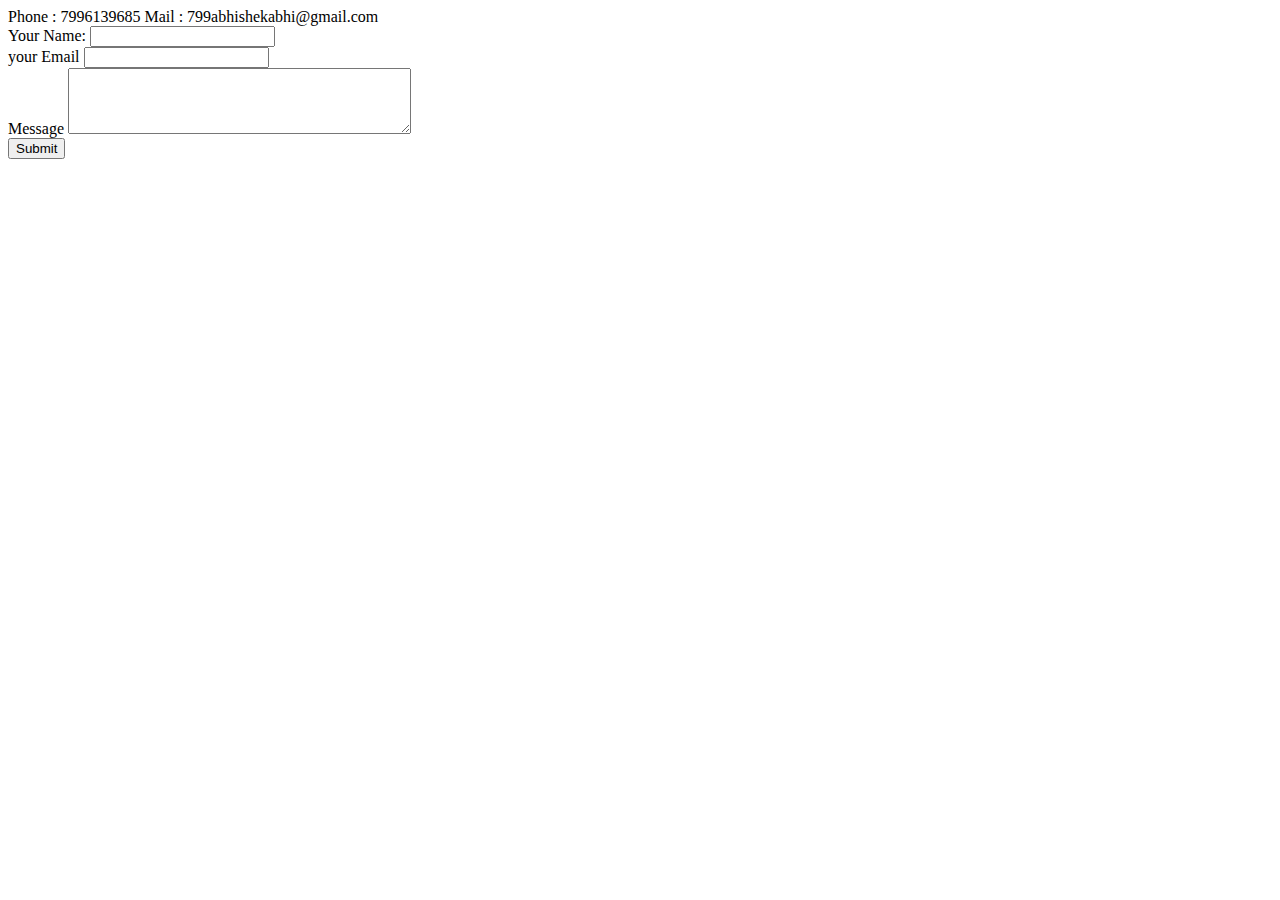
<file: contact abhi.html>
<!DOCTYPE html>
<html lang="en" dir="ltr">
  <head>
    <meta charset="utf-8">
    <title></title>
  </head>
  <body>
    Phone :   7996139685
    Mail  :   799abhishekabhi@gmail.com
    <form class="" action="mailto:799abhishekabhi@gmail.com" method="post"enctype="text/plain">
      <label>Your Name:</label>
      <input type="Name" name="Your Name" value=""><br>
      <label>your Email</label>
      <input type="text" name="Your Email"><br>
      <label>Message</label>
      <textarea name="Message" rows="4" cols="40"></textarea><br>
      <input type="submit" name="">

    </form>

  </body>
</html>
</file>
